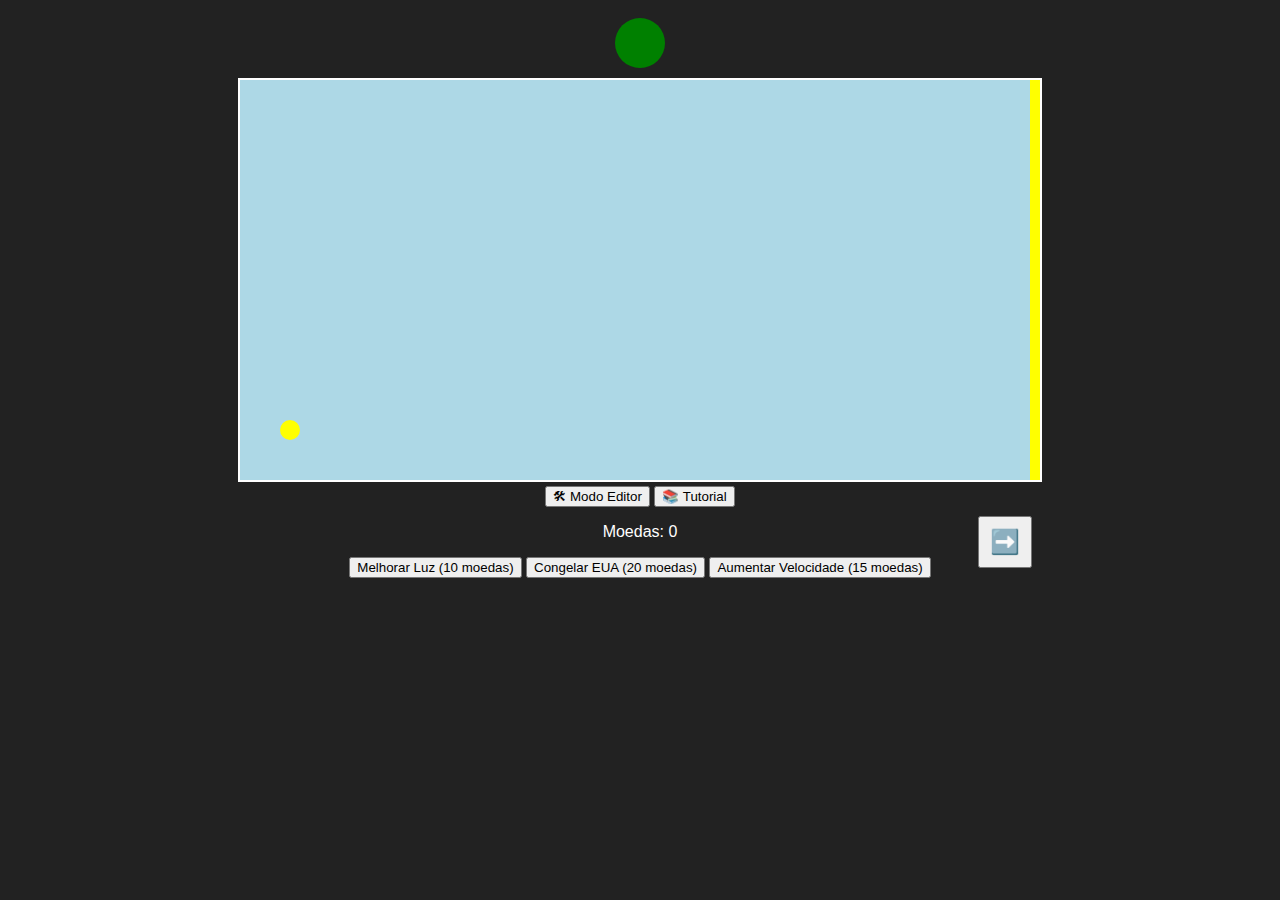
<file: index.html>
<!DOCTYPE html>
<html lang="pt">
<head>
    <meta charset="UTF-8">
    <meta name="viewport" content="width=device-width, initial-scale=1.0">
    <title>Fuja do EUA Ball</title>
    <link rel="stylesheet" href="game.css">
</head>
<body>
    <div id="game-container">
        <div id="status-luz"></div> <!-- Mostra a luz verde/vermelha -->
        <canvas id="gameCanvas"></canvas> <!-- Área do jogo -->
        <button id="btnDireita">➡️</button> <!-- Botão para celulares -->
        <br>
        <button id="btnEditor" onclick="irParaEditor()">🛠 Modo Editor</button> <!-- Botão para o editor -->
        <button id="btnTutorial" onclick="irParaTutorial()">📚 Tutorial</button> <!-- Botão para o tutorial -->
        <p id="moedaDisplay">Moedas: 0</p>
        <button onclick="comprarUpgrade('luz')">Melhorar Luz (10 moedas)</button>
        <button onclick="comprarUpgrade('congelar')" id="btnCongelar">Congelar EUA (20 moedas)</button>
        <button onclick="comprarUpgrade('speed')">Aumentar Velocidade (15 moedas)</button>
    </div>

    <script src="game.js"></script>
    <script>
        function irParaEditor() {
            window.location.href = "editor.html";
        }
        function irParaTutorial() {
            window.location.href = "tutorial.html";  // Redireciona para o tutorial
        }
    </script>
</body>
</html>
</file>
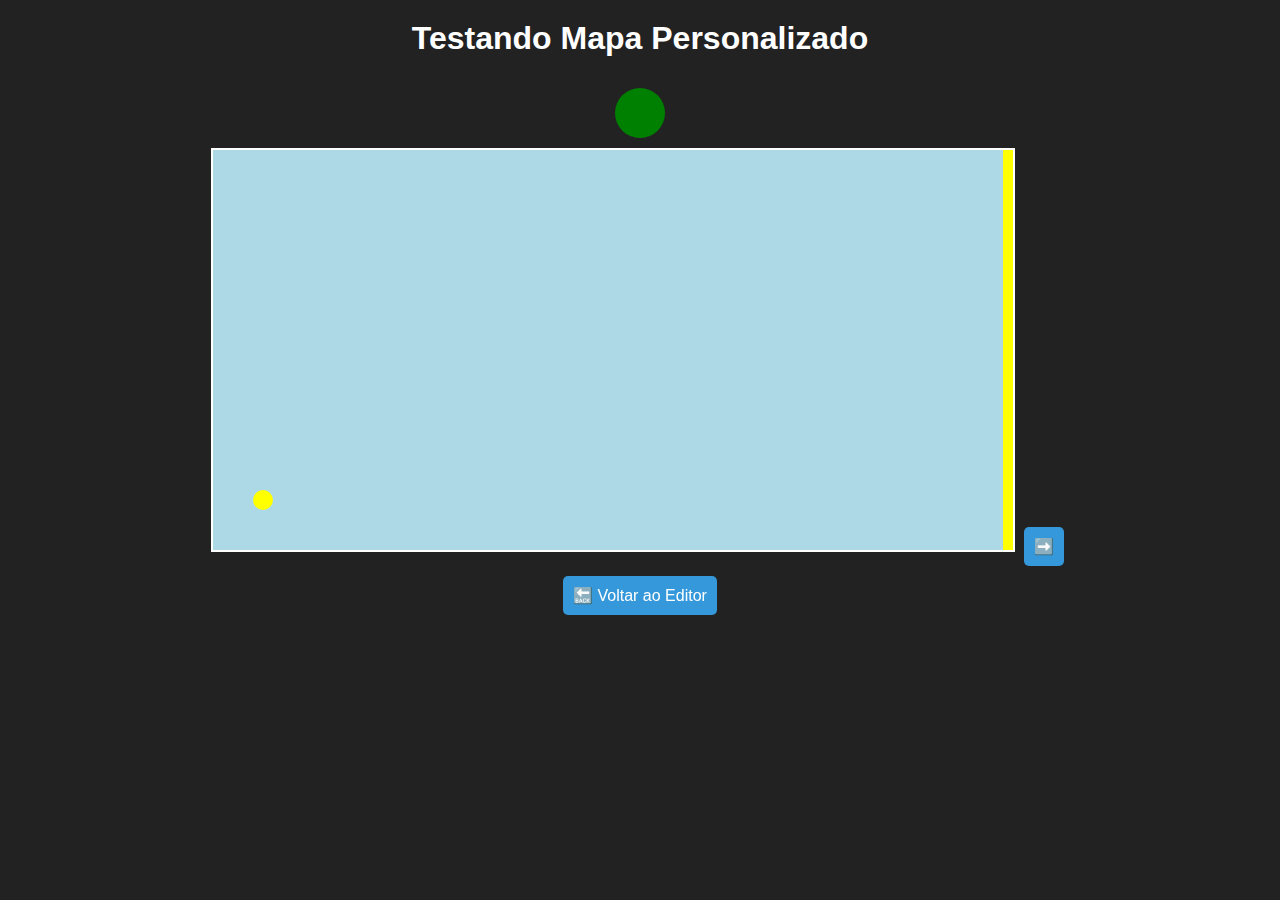
<file: testar.html>
<!DOCTYPE html>
<html lang="pt">
<head>
    <meta charset="UTF-8">
    <meta name="viewport" content="width=device-width, initial-scale=1.0">
    <title>Testar Mapa</title>
    <link rel="stylesheet" href="testar/testar.css">
</head>
<body>
    <h1>Testando Mapa Personalizado</h1>
    
    <div id="game-container">
        <div id="status-luz"></div> <!-- Luz do semáforo -->
        <canvas id="gameCanvas"></canvas> <!-- Área do jogo -->
        <button id="btnDireita">➡️</button> <!-- Botão para celulares -->
        <br>
        <button onclick="voltarAoEditor()">🔙 Voltar ao Editor</button>
    </div>

    <script src="testar/testar.js"></script>
</body>
</html>
</file>
<file: game.css>
body {
    text-align: center;
    background-color: #222;
    color: white;
    font-family: Arial, sans-serif;
}

#game-container {
    position: relative;
    display: inline-block;
}

#gameCanvas {
    background-color: lightblue;
    border: 2px solid white;
}

#status-luz {
    width: 50px;
    height: 50px;
    margin: 10px auto;
    border-radius: 50%;
    background-color: green;
}

#btnDireita {
    position: absolute;
    bottom: 10px;
    right: 10px;
    font-size: 24px;
    padding: 10px;
}
</file>
<file: testar/testar.css>
body {
    text-align: center;
    background-color: #222;
    color: white;
    font-family: Arial, sans-serif;
}

h1 {
    margin-top: 20px;
}

#game-container {
    position: relative;
    display: inline-block;
}

#gameCanvas {
    background-color: lightblue;
    border: 2px solid white;
}

#status-luz {
    width: 50px;
    height: 50px;
    margin: 10px auto;
    border-radius: 50%;
    background-color: green;
}

button {
    padding: 10px;
    margin: 5px;
    font-size: 16px;
    cursor: pointer;
    background-color: #3498db;
    color: white;
    border: none;
    border-radius: 5px;
    transition: 0.3s;
}

button:hover {
    background-color: #2980b9;
}
</file>
